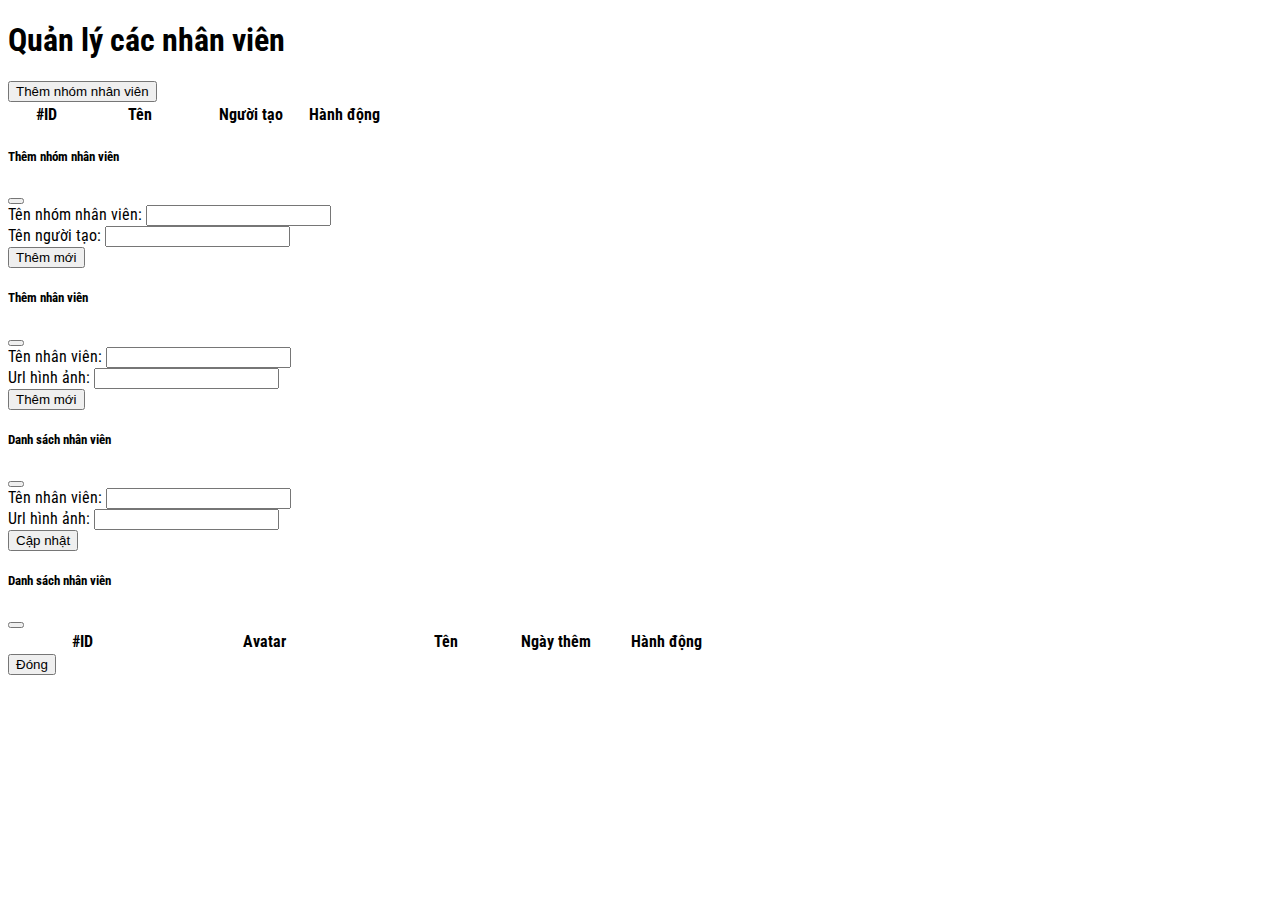
<file: Lesson2/Ex1/index.html>
<!DOCTYPE html>
<html lang="en">

<head>
    <meta charset="UTF-8">
    <meta http-equiv="X-UA-Compatible" content="IE=edge">
    <meta name="viewport" content="width=device-width, initial-scale=1.0">
    <link href="https://cdn.jsdelivr.net/npm/bootstrap@5.0.1/dist/css/bootstrap.min.css" rel="stylesheet"
        integrity="sha384-+0n0xVW2eSR5OomGNYDnhzAbDsOXxcvSN1TPprVMTNDbiYZCxYbOOl7+AMvyTG2x" crossorigin="anonymous">
    <link rel="stylesheet" href="https://pro.fontawesome.com/releases/v5.10.0/css/all.css"
        integrity="sha384-AYmEC3Yw5cVb3ZcuHtOA93w35dYTsvhLPVnYs9eStHfGJvOvKxVfELGroGkvsg+p" crossorigin="anonymous" />
    <link rel="stylesheet" href="./style.css">
    <title>Home work 2</title>
</head>

<body>

    <main>
        <div class="container">
            <h1 class="text-center pt-5">Quản lý các nhân viên</h1>
            <div class="table-action d-flex py-2">
                <button class="btn btn-success ms-auto" data-bs-toggle="offcanvas" data-bs-target="#offcanvasExample"
                    aria-controls="offcanvasExample">Thêm nhóm nhân viên</button>
            </div>
            <table class="table table-bordered" id="employee-collection-table">
                <thead>
                    <tr>
                        <th scope="col" class="text-center" width="20%">#ID</th>
                        <th scope="col" class="text-center" width="30%">Tên</th>
                        <th scope="col" class="text-center" width="30%">Người tạo</th>
                        <th scope="col" class="text-center" width="20%">Hành động</th>
                    </tr>
                </thead>
                <tbody>
                </tbody>
            </table>
        </div>
    </main>

    <!-- Add Employee Collection -->
    <div class="offcanvas offcanvas-end" tabindex="-1" id="offcanvasExample" aria-labelledby="offcanvasExampleLabel">
        <div class="offcanvas-header">
            <h5 class="offcanvas-title" id="offcanvasExampleLabel">Thêm nhóm nhân viên</h5>
            <button type="button" class="btn-close text-reset" data-bs-dismiss="offcanvas" aria-label="Close"></button>
        </div>
        <div class="offcanvas-body">
            <form id="employee-collection-form">
                <div class="mb-3">
                    <label for="collection-name" class="form-label">Tên nhóm nhân viên:</label>
                    <input type="text" class="form-control" id="collection-name">
                </div>
                <div class="mb-3">
                    <label for="collection-creater-name" class="form-label">Tên người tạo:</label>
                    <input type="text" class="form-control" id="collection-creater-name">
                </div>
            </form>
            <div class="mb-3 d-flex">
                <button id="btn-collection" class="btn btn-success ms-auto">Thêm mới</button>
            </div>
        </div>
    </div>

    <!-- Add Employee -->
    <div class="offcanvas offcanvas-end" tabindex="-1" id="offcanvasExample2" aria-labelledby="offcanvasExampleLabel2">
        <div class="offcanvas-header">
            <h5 class="offcanvas-title" id="offcanvasExampleLabel2">Thêm nhân viên</h5>
            <button type="button" class="btn-close text-reset" data-bs-dismiss="offcanvas" aria-label="Close"></button>
        </div>
        <div class="offcanvas-body">
            <form id="employee-form">
                <div class="mb-3">
                    <label for="employee-name" class="form-label">Tên nhân viên:</label>
                    <input type="text" class="form-control" id="employee-name">
                </div>
                <div class="mb-3">
                    <label for="employee-image" class="form-label">Url hình ảnh:</label>
                    <input type="text" class="form-control" id="employee-image">
                </div>
            </form>
            <div class="mb-3 d-flex">
                <button id="btn-employee" class="btn btn-success ms-auto">Thêm mới</button>
            </div>
        </div>
    </div>

    <!-- Edit Employee -->
    <div class="modal fade" id="exampleModal2" tabindex="-1" aria-labelledby="exampleModalLabel2" aria-hidden="true">
        <div class="modal-dialog modal-dialog-centered">
            <div class="modal-content">
                <div class="modal-header">
                    <h5 class="modal-title" id="exampleModalLabel2">Danh sách nhân viên</h5>
                    <button type="button" class="btn-close" data-bs-dismiss="modal" aria-label="Close"></button>
                </div>
                <div class="modal-body">
                    <form id="employee-form">
                        <div class="mb-3">
                            <label for="employee-name" class="form-label">Tên nhân viên:</label>
                            <input type="text" class="form-control" id="edit-employee-name">
                        </div>
                        <div class="mb-3">
                            <label for="employee-image" class="form-label">Url hình ảnh:</label>
                            <input type="text" class="form-control" id="edit-employee-image">
                        </div>
                    </form>
                    <div class="mb-3 d-flex">
                        <button id="btn-edit-employee" class="btn btn-success ms-auto">Cập nhật</button>
                    </div>
                </div>
            </div>
        </div>
    </div>

    <!-- List employee of Collection employee -->
    <div class="modal fade" id="exampleModal" tabindex="-1" aria-labelledby="exampleModalLabel" aria-hidden="true">
        <div class="modal-dialog modal-xl modal-dialog-centered modal-dialog-scrollable">
            <div class="modal-content">
                <div class="modal-header">
                    <h5 class="modal-title" id="exampleModalLabel">Danh sách nhân viên</h5>
                    <button type="button" class="btn-close" data-bs-dismiss="modal" aria-label="Close"></button>
                </div>
                <div class="modal-body">
                    <table class="table table-bordered" id="employee-table">
                        <thead>
                            <tr>
                                <th scope="col" class="text-center" width="20%">#ID</th>
                                <th scope="col" class="text-center" width="30%">Avatar</th>
                                <th scope="col" class="text-center" width="20%">Tên</th>
                                <th scope="col" class="text-center" width="10%">Ngày thêm</th>
                                <th scope="col" class="text-center" width="20%">Hành động</th>
                            </tr>
                        </thead>
                        <tbody>
                        </tbody>
                    </table>
                </div>
                <div class="modal-footer">
                    <button type="button" class="btn btn-secondary" data-bs-dismiss="modal">Đóng</button>
                </div>
            </div>
        </div>
    </div>

    <script src="https://cdn.jsdelivr.net/npm/bootstrap@5.0.1/dist/js/bootstrap.bundle.min.js"
        integrity="sha384-gtEjrD/SeCtmISkJkNUaaKMoLD0//ElJ19smozuHV6z3Iehds+3Ulb9Bn9Plx0x4"
        crossorigin="anonymous"></script>
    <script src="./Employee.js" type="module"></script>
    <script src="./EmployeeCollection.js" type="module"></script>
    <script src="./script.js" type="module"></script>
</body>

</html>
</file>
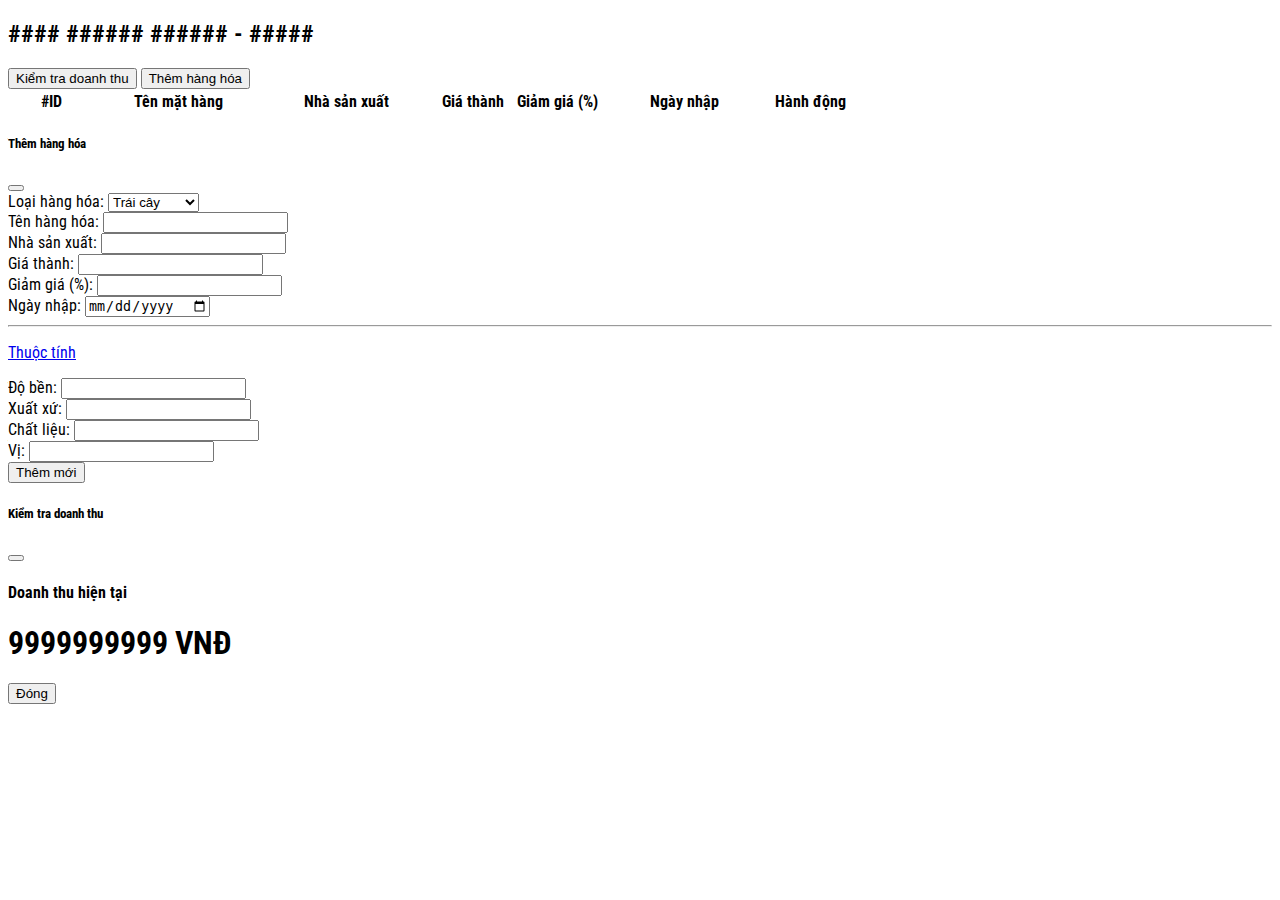
<file: Lesson2/Ex2/index.html>
<!DOCTYPE html>
<html lang="en">

<head>
    <meta charset="UTF-8">
    <meta http-equiv="X-UA-Compatible" content="IE=edge">
    <meta name="viewport" content="width=device-width, initial-scale=1.0">
    <title>Document </title>
    <link href="https://cdn.jsdelivr.net/npm/bootstrap@5.0.1/dist/css/bootstrap.min.css" rel="stylesheet"
        integrity="sha384-+0n0xVW2eSR5OomGNYDnhzAbDsOXxcvSN1TPprVMTNDbiYZCxYbOOl7+AMvyTG2x" crossorigin="anonymous">
    <link rel="stylesheet" href="https://pro.fontawesome.com/releases/v5.10.0/css/all.css"
        integrity="sha384-AYmEC3Yw5cVb3ZcuHtOA93w35dYTsvhLPVnYs9eStHfGJvOvKxVfELGroGkvsg+p" crossorigin="anonymous" />
    <link rel="stylesheet" href="./style.css">
</head>

<body>
    <div class="container">
        <h2 class="warehouse-title text-center p-5">
            <span id="warehouse-name">#### ###### ######</span> - <span id="warehouse-location">#####</span>
        </h2>
        <div class="warehouse-action mb-4 d-flex justify-content-end">
            <button id="check-revenue" class="btn btn-warning">
                <i class="fas fa-check"></i> Kiểm tra doanh thu
            </button>

            <button id="add-commodity" class="btn btn-success ms-2" data-bs-toggle="offcanvas"
                data-bs-target="#offcanvasExample" aria-controls="offcanvasExample">
                <i class="fas fa-folder-plus"></i> Thêm hàng hóa
            </button>
        </div>
        <div class="warehouse-list">
            <table class="table table-bordered" id="warehouse">
                <thead>
                    <tr>
                        <th scope="col" class="text-center" width="10%">#ID</th>
                        <th scope="col" class="text-center" width="20%">Tên mặt hàng</th>
                        <th scope="col" class="text-center" width="20%">Nhà sản xuất</th>
                        <th scope="col" class="text-center" width="10%">Giá thành</th>
                        <th scope="col" class="text-center" width="10%">Giảm giá (%)</th>
                        <th scope="col" class="text-center" width="20%">Ngày nhập</th>
                        <th scope="col" class="text-center" width="10%">Hành động</th>
                    </tr>
                </thead>
                <tbody>
                </tbody>
            </table>
        </div>
    </div>

    <!-- Add comodity -->
    <div class="offcanvas offcanvas-end" tabindex="-1" id="offcanvasExample" aria-labelledby="offcanvasExampleLabel">
        <div class="offcanvas-header">
            <h5 class="offcanvas-title" id="offcanvasExampleLabel">Thêm hàng hóa</h5>
            <button type="button" class="btn-close text-reset" data-bs-dismiss="offcanvas" aria-label="Close"></button>
        </div>
        <div class="offcanvas-body">
            <form id="commodity-form">
                <div class="mb-3">
                    <label for="commodity-type" class="form-label">Loại hàng hóa:</label>
                    <select class="form-select" id="commodity-type" aria-label="Default select example">
                        <option value="fruit">Trái cây</option>
                        <option value="houseware">Đồ da dụng</option>
                        <option value="clothes">Quần áo</option>
                        <option value="food">Đồ ăn</option>
                    </select>
                </div>
                <div class="mb-3">
                    <label for="commodity-name" class="form-label">Tên hàng hóa:</label>
                    <input type="text" class="form-control" id="commodity-name">
                </div>
                <div class="mb-3">
                    <label for="commodity-producer" class="form-label">Nhà sản xuất:</label>
                    <input type="text" class="form-control" id="commodity-producer">
                </div>
                <div class="mb-3">
                    <label for="commodity-price" class="form-label">Giá thành:</label>
                    <input type="text" class="form-control" id="commodity-price">
                </div>
                <div class="mb-3">
                    <label for="commodity-sale-percent" class="form-label">Giảm giá (%):</label>
                    <input type="text" class="form-control" id="commodity-sale-percent">
                </div>
                <div class="mb-3">
                    <label for="commodity-date-added" class="form-label">Ngày nhập:</label>
                    <input type="date" class="form-control" id="commodity-date-added">
                </div>
                <hr>
                <p>
                    <a class="btn btn-primary" data-bs-toggle="collapse" href="#collapseExample" role="button"
                        aria-expanded="false" aria-controls="collapseExample">
                        Thuộc tính
                    </a>
                </p>
                <div class="collapse" id="collapseExample">
                    <div class="mb-3">
                        <label for="commodity-stamina" class="form-label">Độ bền:</label>
                        <input type="text" class="form-control" id="commodity-stamina">
                    </div>
                    <div class="mb-3">
                        <label for="commodity-origin" class="form-label">Xuất xứ:</label>
                        <input type="text" class="form-control" id="commodity-origin">
                    </div>
                    <div class="mb-3">
                        <label for="commodity-material" class="form-label">Chất liệu:</label>
                        <input type="text" class="form-control" id="commodity-material">
                    </div>
                    <div class="mb-3">
                        <label for="commodity-taste" class="form-label">Vị:</label>
                        <input type="text" class="form-control" id="commodity-taste">
                    </div>
                </div>
            </form>
            <div class="mb-3 d-flex">
                <button id="btn-commodity" class="btn btn-success ms-auto">Thêm mới</button>
            </div>
        </div>
    </div>

    <!-- Check Revenue -->
    <div class="modal fade" id="exampleModal" tabindex="-1" aria-labelledby="exampleModalLabel" aria-hidden="true">
        <div class="modal-dialog">
            <div class="modal-content">
                <div class="modal-header">
                    <h5 class="modal-title" id="exampleModalLabel">Kiểm tra doanh thu</h5>
                    <button type="button" class="btn-close" data-bs-dismiss="modal" aria-label="Close"></button>
                </div>
                <div class="modal-body text-center">
                    <h4>Doanh thu hiện tại</h4>
                    <h1><span id="total-revenue">9999999999</span> VNĐ</h1>
                </div>
                <div class="modal-footer">
                    <button type="button" class="btn btn-secondary" data-bs-dismiss="modal">Đóng</button>
                </div>
            </div>
        </div>
    </div>
    <script src="https://cdn.jsdelivr.net/npm/bootstrap@5.0.1/dist/js/bootstrap.bundle.min.js"
        integrity="sha384-gtEjrD/SeCtmISkJkNUaaKMoLD0//ElJ19smozuHV6z3Iehds+3Ulb9Bn9Plx0x4"
        crossorigin="anonymous"></script>
    <script src="./Class/Commodity.js" type="module"></script>
    <script src="./Class/Houseware.js" type="module"></script>
    <script src="./Class/Clothes.js" type="module"></script>
    <script src="./Class/Fruit.js" type="module"></script>
    <script src="./Class/Food.js" type="module"></script>
    <script src="./Class/Warehouse.js" type="module"></script>
    <script src="./element.js" type="module"></script>
    <script src="./Helpers/bindEvent.js" type="module"></script>
    <script src="./script.js" type="module"></script>
</body>

</html>
</file>
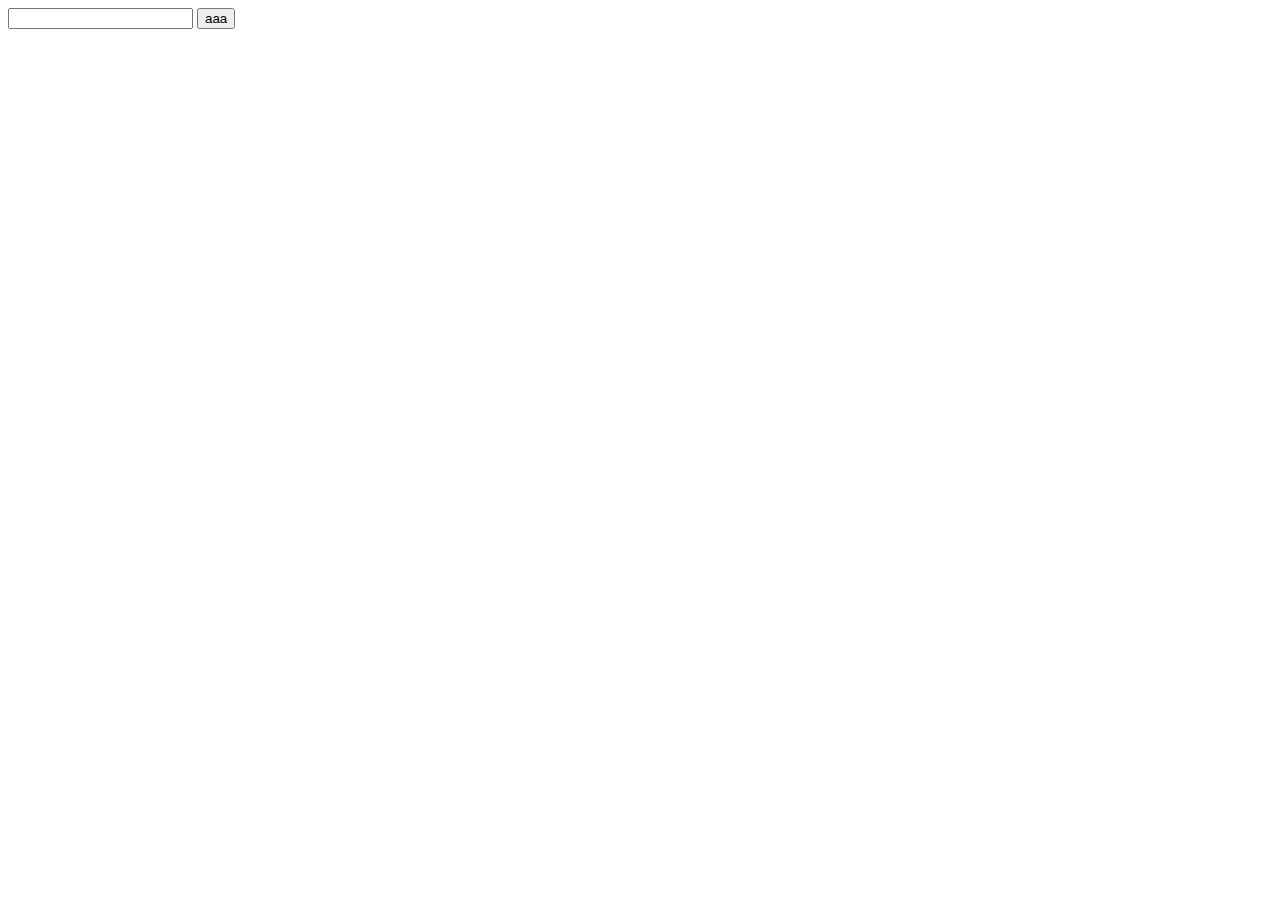
<file: Lesson2/Ex3/index.html>
<!DOCTYPE html>
<html lang="en">

<head>
    <meta charset="UTF-8">
    <meta http-equiv="X-UA-Compatible" content="IE=edge">
    <meta name="viewport" content="width=device-width, initial-scale=1.0">
    <title></title>
</head>

<body>
    <custom-input value="123"></custom-input>
    <button id="btn-123">aaa</button>
    <script>
        let btn = document.querySelector('#btn-123');
        btn.onclick = () => {
            document.querySelector('custom-input').value = "aaa";
        }
    </script>

    <script src="./custom-input.js" type="module"></script>
    <script src="./test.js" type="module"></script>
</body>

</html>
</file>
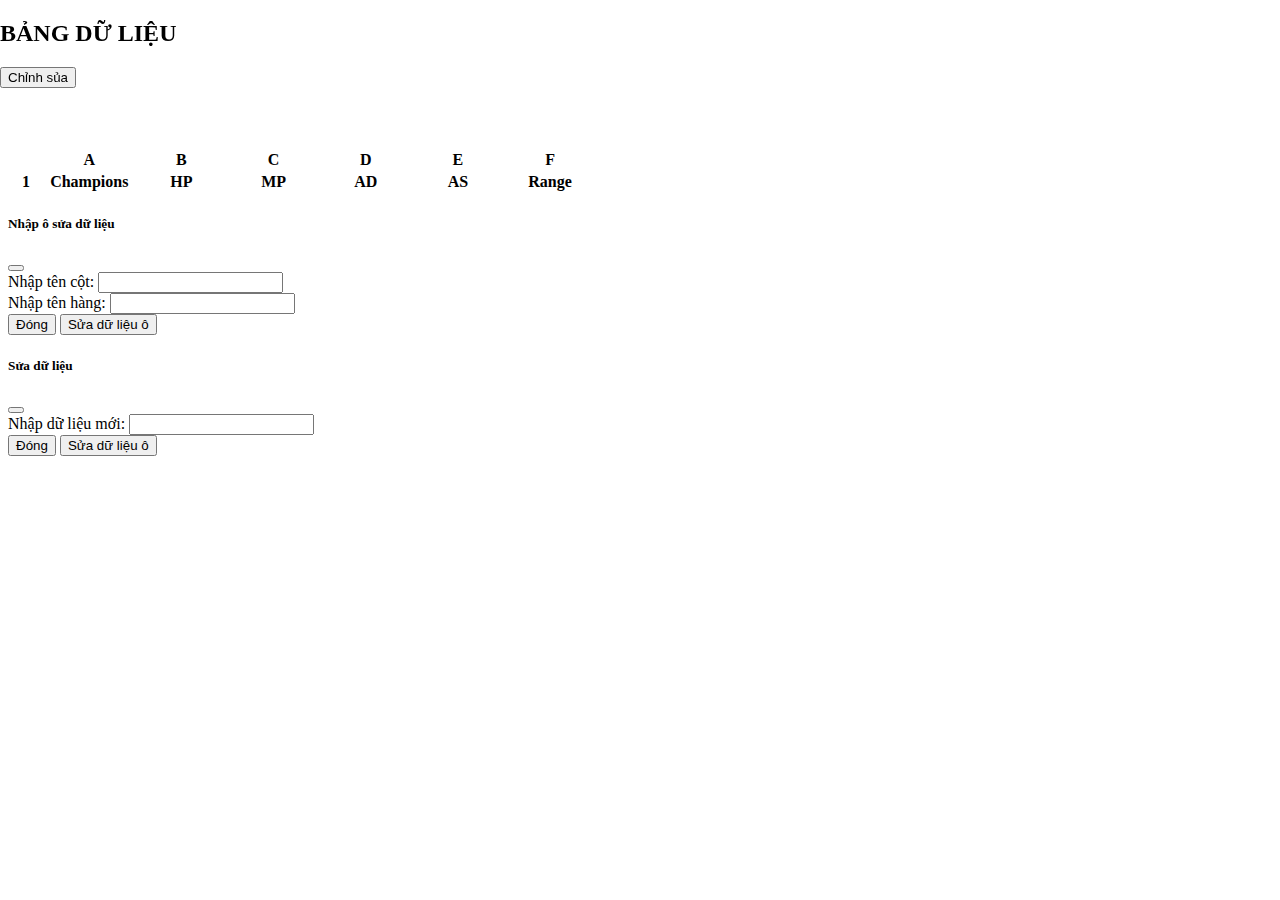
<file: Lesson1/ex1.html>
<!DOCTYPE html>
<html lang="en">

<head>
    <meta charset="UTF-8">
    <meta http-equiv="X-UA-Compatible" content="IE=edge">
    <meta name="viewport" content="width=device-width, initial-scale=1.0">
    <title>Lesson1</title>
    <link rel="shortcut icon" href="./img/favicon.ico" type="image/x-icon">
    <link href="https://cdn.jsdelivr.net/npm/bootstrap@5.0.1/dist/css/bootstrap.min.css" rel="stylesheet"
        integrity="sha384-+0n0xVW2eSR5OomGNYDnhzAbDsOXxcvSN1TPprVMTNDbiYZCxYbOOl7+AMvyTG2x" crossorigin="anonymous">
    <link rel="stylesheet" href="https://pro.fontawesome.com/releases/v5.10.0/css/all.css"
        integrity="sha384-AYmEC3Yw5cVb3ZcuHtOA93w35dYTsvhLPVnYs9eStHfGJvOvKxVfELGroGkvsg+p" crossorigin="anonymous" />
    <link rel="stylesheet" href="./css/ex1/style.css">
</head>

<body>
    <main>
        <div class="container">

            <div class="header bg-light">
                <div class="container">
                    <h2 class="py-2 text-center bg-secondary text-white">BẢNG DỮ LIỆU</h2>

                    <div class="action py-2 text-end">
                        <button class="btn btn-primary" data-bs-toggle="modal" data-bs-target="#editBlockModal">
                            <i class="fas fa-edit"></i> Chỉnh sủa
                        </button>
                    </div>
                </div>
            </div>

            <table class="table table-bordered">
                <thead>
                    <tr class="disabled">
                        <th scope="col" class="bg-light"></th>
                        <th scope="col" class="bg-light">A</th>
                        <th scope="col" class="bg-light">B</th>
                        <th scope="col" class="bg-light">C</th>
                        <th scope="col" class="bg-light">D</th>
                        <th scope="col" class="bg-light">E</th>
                        <th scope="col" class="bg-light">F</th>
                    </tr>
                </thead>
                <tbody>
                    <tr class="disabled">
                        <th width="5%" scope="row" class="bg-light">1</th>
                        <td width="14%"><strong>Champions</strong></td>
                        <td width="14%"><strong>HP</strong></td>
                        <td width="14%"><strong>MP</strong></td>
                        <td width="14%"><strong>AD</strong></td>
                        <td width="14%"><strong>AS</strong></td>
                        <td width="14%"><strong>Range</strong></td>
                    </tr>
                </tbody>
            </table>
        </div>

        <!-- Modal edit block -->
        <div class="modal fade" id="editBlockModal" tabindex="-1" aria-labelledby="editBlockModalLabel"
            aria-hidden="true">
            <div class="modal-dialog ">
                <div class="modal-content">
                    <div class="modal-header">
                        <h5 class="modal-title" id="editBlockModalLabel">Nhập ô sửa dữ liệu</h5>
                        <button type="button" class="btn-close" data-bs-dismiss="modal" aria-label="Close"></button>
                    </div>
                    <div class="modal-body">
                        <form id="edit-form">
                            <div class="edit-error alert alert-danger d-none" role="alert">
                                <strong class="text-error"></strong>
                            </div>
                            <div class="mb-3">
                                <label for="tableCol" class="form-label">Nhập tên cột: </label>
                                <input type="text" class="form-control" id="tableCol">
                            </div>
                            <div class="mb-3">
                                <label for="tableRow" class="form-label">Nhập tên hàng: </label>
                                <input type="text" class="form-control" id="tableRow">
                            </div>
                        </form>
                    </div>
                    <div class="modal-footer">
                        <button type="button" class="btn btn-danger" data-bs-dismiss="modal">Đóng</button>
                        <button type="button" class="btn btn-success" id="btn-edit-block">
                            Sửa dữ liệu ô
                        </button>
                    </div>
                </div>
            </div>
        </div>

        <!-- Modal edit block detail -->
        <div class="modal fade" id="editBlockModalDetail" tabindex="-1" aria-labelledby="editBlockModalDetailLabel"
            aria-hidden="true">
            <div class="modal-dialog ">
                <div class="modal-content">
                    <div class="modal-header">
                        <h5 class="modal-title" id="editBlockModalDetailLabel">Sửa dữ liệu</h5>
                        <button type="button" class="btn-close" data-bs-dismiss="modal" aria-label="Close"></button>
                    </div>
                    <div class="modal-body">
                        <form id="edit-form-detail">
                            <div class="edit-error alert alert-danger d-none" role="alert">
                                <strong class="text-error"></strong>
                            </div>
                            <div class="mb-3">
                                <label for="tableRow" class="form-label">Nhập dữ liệu mới: </label>
                                <input type="text" class="form-control" id="newData">
                            </div>
                        </form>
                    </div>
                    <div class="modal-footer">
                        <button type="button" class="btn btn-danger" data-bs-dismiss="modal">Đóng</button>
                        <button type="button" class="btn btn-success" id="btn-edit-detail-block">Sửa dữ liệu ô</button>
                    </div>
                </div>
            </div>
        </div>
    </main>

    <script src="https://cdn.jsdelivr.net/npm/@popperjs/core@2.9.2/dist/umd/popper.min.js"
        integrity="sha384-IQsoLXl5PILFhosVNubq5LC7Qb9DXgDA9i+tQ8Zj3iwWAwPtgFTxbJ8NT4GN1R8p"
        crossorigin="anonymous"></script>
    <script src="https://cdn.jsdelivr.net/npm/bootstrap@5.0.1/dist/js/bootstrap.min.js"
        integrity="sha384-Atwg2Pkwv9vp0ygtn1JAojH0nYbwNJLPhwyoVbhoPwBhjQPR5VtM2+xf0Uwh9KtT"
        crossorigin="anonymous"></script>
    <script src="./js/common/champions.js"></script>
    <script src="./js/ex1/script.js"></script>
</body>

</html>
</file>
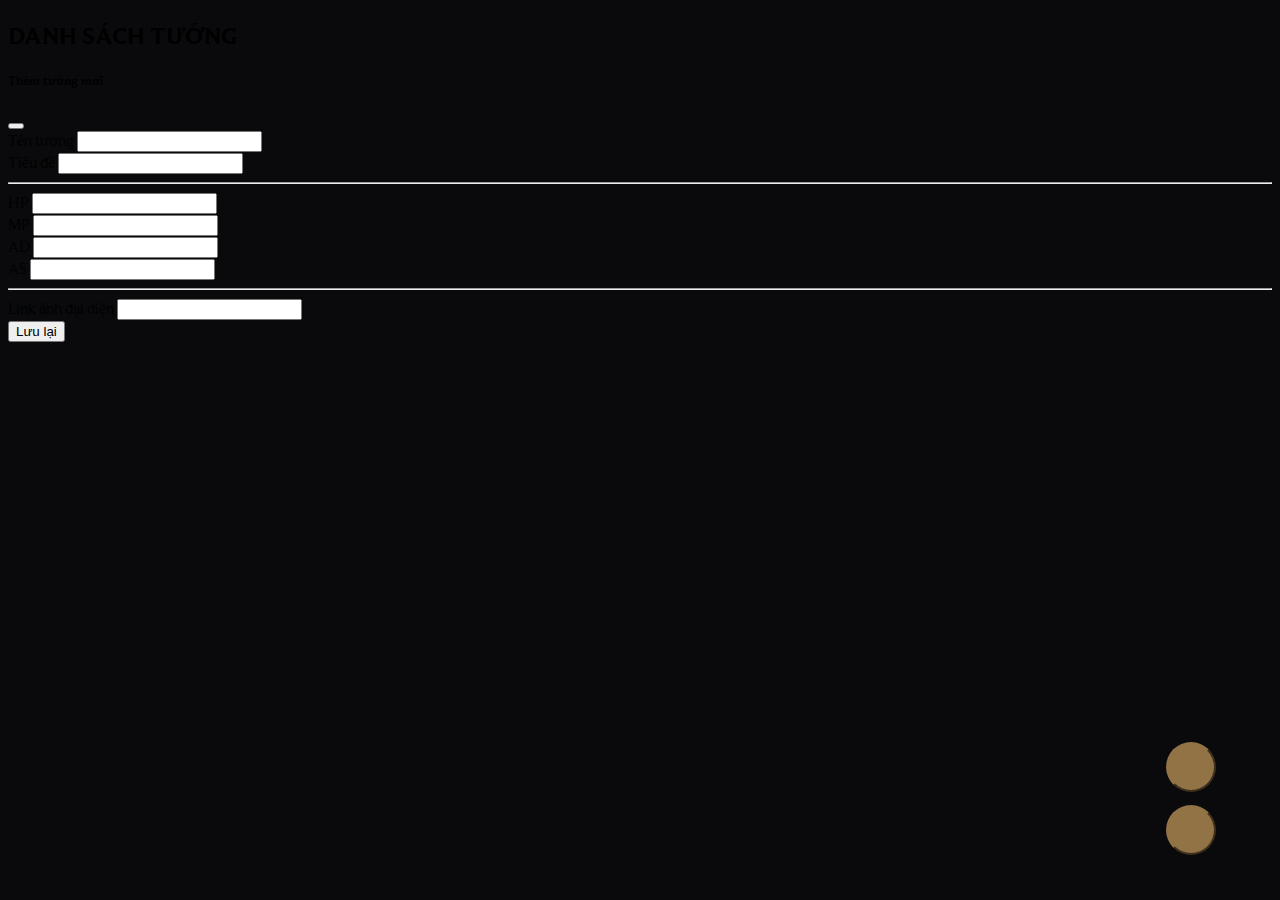
<file: Lesson1/ex2.html>
<!DOCTYPE html>
<html lang="en">

<head>
    <meta charset="UTF-8">
    <meta http-equiv="X-UA-Compatible" content="IE=edge">
    <meta name="viewport" content="width=device-width, initial-scale=1.0">
    <title>Lesson1</title>
    <link rel="shortcut icon" href="./img/favicon.ico" type="image/x-icon">
    <link href="https://cdn.jsdelivr.net/npm/bootstrap@5.0.1/dist/css/bootstrap.min.css" rel="stylesheet"
        integrity="sha384-+0n0xVW2eSR5OomGNYDnhzAbDsOXxcvSN1TPprVMTNDbiYZCxYbOOl7+AMvyTG2x" crossorigin="anonymous">
    <link rel="stylesheet" href="https://pro.fontawesome.com/releases/v5.10.0/css/all.css"
        integrity="sha384-AYmEC3Yw5cVb3ZcuHtOA93w35dYTsvhLPVnYs9eStHfGJvOvKxVfELGroGkvsg+p" crossorigin="anonymous" />
    <link rel="stylesheet" href="./fonts/stylesheet.css">
    <link rel="stylesheet" href="./css/ex2/style.css">
</head>

<body>
    <main>
        <div id="bg"></div>
        <div class="container main">
            <div class="header mb-5 pt-5">
                <h2 class="py-2 text-center text-white">DANH SÁCH TƯỚNG</h2>
            </div>

            <div class="champion-list pt-5 pb-5">
                <div class="row">
                </div>
            </div>

            <button class="btn btn-recache" title="Cache lại dữ liệu">
                <i class="fas fa-sync-alt"></i>
            </button>

            <button class="btn btn-add" title="Thêm tướng">
                <i class="fas fa-user-plus"></i>
            </button>
        </div>
    </main>

    <div class="offcanvas offcanvas-end" tabindex="-1" id="offcanvasRight" aria-labelledby="offcanvasRightLabel">
        <div class="offcanvas-header">
            <h5 id="offcanvasRightLabel">Thêm tướng mới</h5>
            <button type="button" class="btn-close text-reset" data-bs-dismiss="offcanvas" aria-label="Close"></button>
        </div>
        <div class="offcanvas-body">
            <div class="mb-3">
                <label for="champion-name" class="form-label">Tên tướng</label>
                <input type="text" class="form-control" id="champion-name" aria-describedby="emailHelp">
            </div>
            <div class="mb-3">
                <label for="champion-title" class="form-label">Tiêu đề</label>
                <input type="text" class="form-control" id="champion-title">
            </div>
            <hr>
            <div class="mb-3">
                <label for="champion-hp" class="form-label">HP</label>
                <input type="text" class="form-control" id="champion-hp">
            </div>
            <div class="mb-3">
                <label for="champion-mp" class="form-label">MP</label>
                <input type="text" class="form-control" id="champion-mp">
            </div>
            <div class="mb-3">
                <label for="champion-ad" class="form-label">AD</label>
                <input type="text" class="form-control" id="champion-ad">
            </div>
            <div class="mb-3">
                <label for="champion-as" class="form-label">AS</label>
                <input type="text" class="form-control" id="champion-as">
            </div>
            <hr>
            <div class="mb-3">
                <label for="champion-img" class="form-label">Link ảnh đại diện</label>
                <input type="text" class="form-control" id="champion-img">
            </div>
            <div class="text-end">
                <button type="submit" class="btn btn-primary btn-save-add">Lưu lại</button>
            </div>
        </div>
    </div>
    <div class="loading">
        <img src="./img/loading.gif" alt="loading">
    </div>
    <script src="https://cdn.jsdelivr.net/npm/@popperjs/core@2.9.2/dist/umd/popper.min.js"
        integrity="sha384-IQsoLXl5PILFhosVNubq5LC7Qb9DXgDA9i+tQ8Zj3iwWAwPtgFTxbJ8NT4GN1R8p"
        crossorigin="anonymous"></script>
    <script src="https://cdn.jsdelivr.net/npm/bootstrap@5.0.1/dist/js/bootstrap.min.js"
        integrity="sha384-Atwg2Pkwv9vp0ygtn1JAojH0nYbwNJLPhwyoVbhoPwBhjQPR5VtM2+xf0Uwh9KtT"
        crossorigin="anonymous"></script>
    <script src="./js/common/champions.js"></script>
    <script src="./js/ex2/card.js"></script>
    <script src="./js/ex2/script.js"></script>
</body>

</html>
</file>
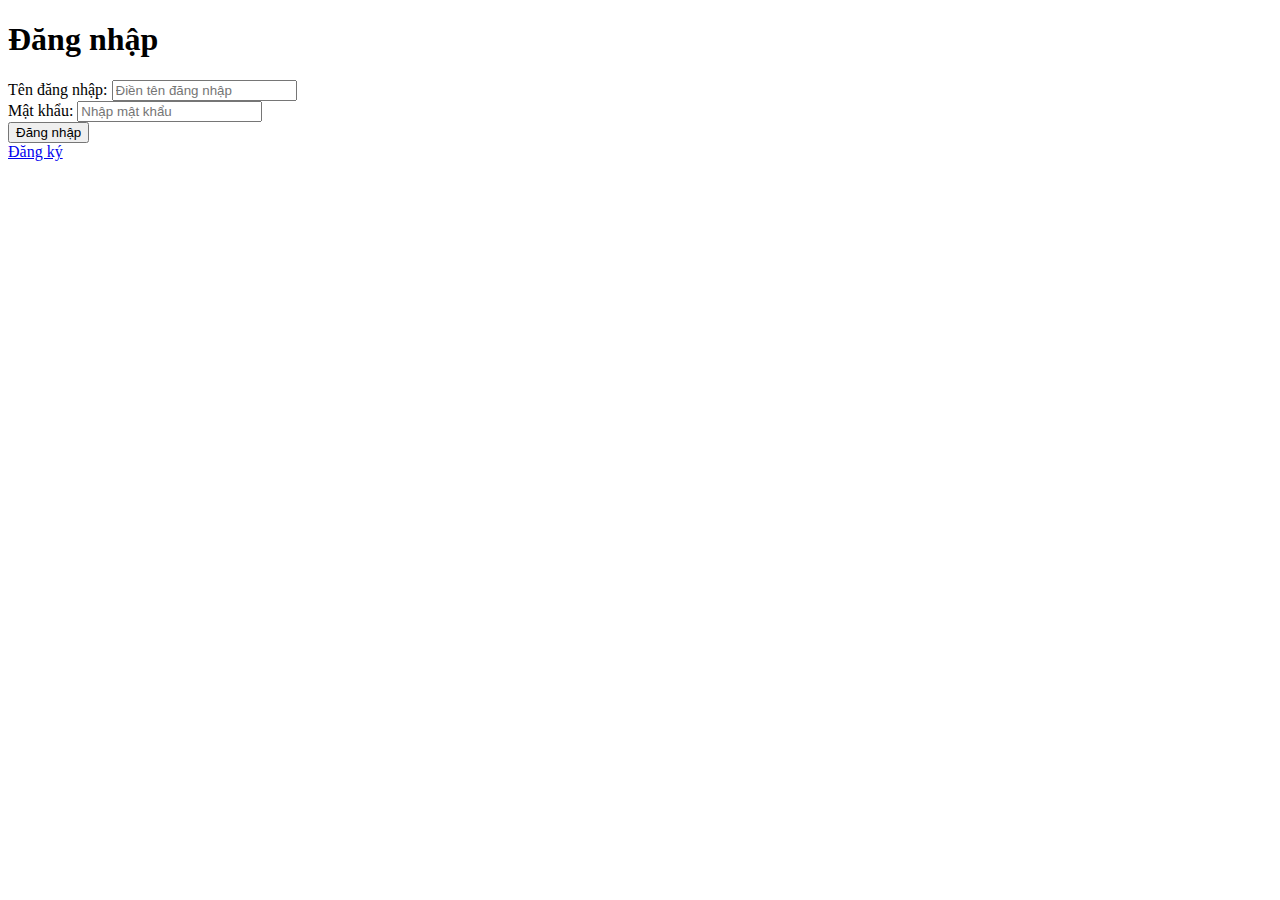
<file: Lesson3/Ex3/login.html>
<!DOCTYPE html>
<html lang="en">

<head>
    <meta charset="UTF-8">
    <meta http-equiv="X-UA-Compatible" content="IE=edge">
    <meta name="viewport" content="width=device-width, initial-scale=1.0">
    <link href="https://cdn.jsdelivr.net/npm/bootstrap@5.0.1/dist/css/bootstrap.min.css" rel="stylesheet"
        integrity="sha384-+0n0xVW2eSR5OomGNYDnhzAbDsOXxcvSN1TPprVMTNDbiYZCxYbOOl7+AMvyTG2x" crossorigin="anonymous">
    <link rel="stylesheet" href="https://pro.fontawesome.com/releases/v5.10.0/css/all.css"
        integrity="sha384-AYmEC3Yw5cVb3ZcuHtOA93w35dYTsvhLPVnYs9eStHfGJvOvKxVfELGroGkvsg+p" crossorigin="anonymous" />
    <title>Document</title>
</head>

<body>

    <div class="container">
        <div class="row">
            <div class="col-12 pt-5">
                <h1 class="text-center">Đăng nhập</h1>
            </div>
            <div class="col-md-6 mx-auto">
                <form id="loginForm" class="border p-4 mt-5 rounded">
                    <custom-input type="text" label="Tên đăng nhập:" label-for="username" input-id="username"
                        placeholder="Điền tên đăng nhập" name="username">
                    </custom-input>
                    <custom-input type="password" label="Mật khẩu:" label-for="password" input-id="password"
                        placeholder="Nhập mật khẩu" name="password">
                    </custom-input>
                    <div class="mb-3">
                        <button type="submit" class="btn btn-success w-100">Đăng nhập</button>
                    </div>
                    <a href="./register.html" class="d-block text-center">Đăng ký</a>
                </form>
            </div>
        </div>
    </div>

    <script src="./Input/text.js"></script>
    <script src="https://cdn.jsdelivr.net/npm/bootstrap@5.0.1/dist/js/bootstrap.bundle.min.js"
        integrity="sha384-gtEjrD/SeCtmISkJkNUaaKMoLD0//ElJ19smozuHV6z3Iehds+3Ulb9Bn9Plx0x4"
        crossorigin="anonymous"></script>
</body>

</html>
</file>
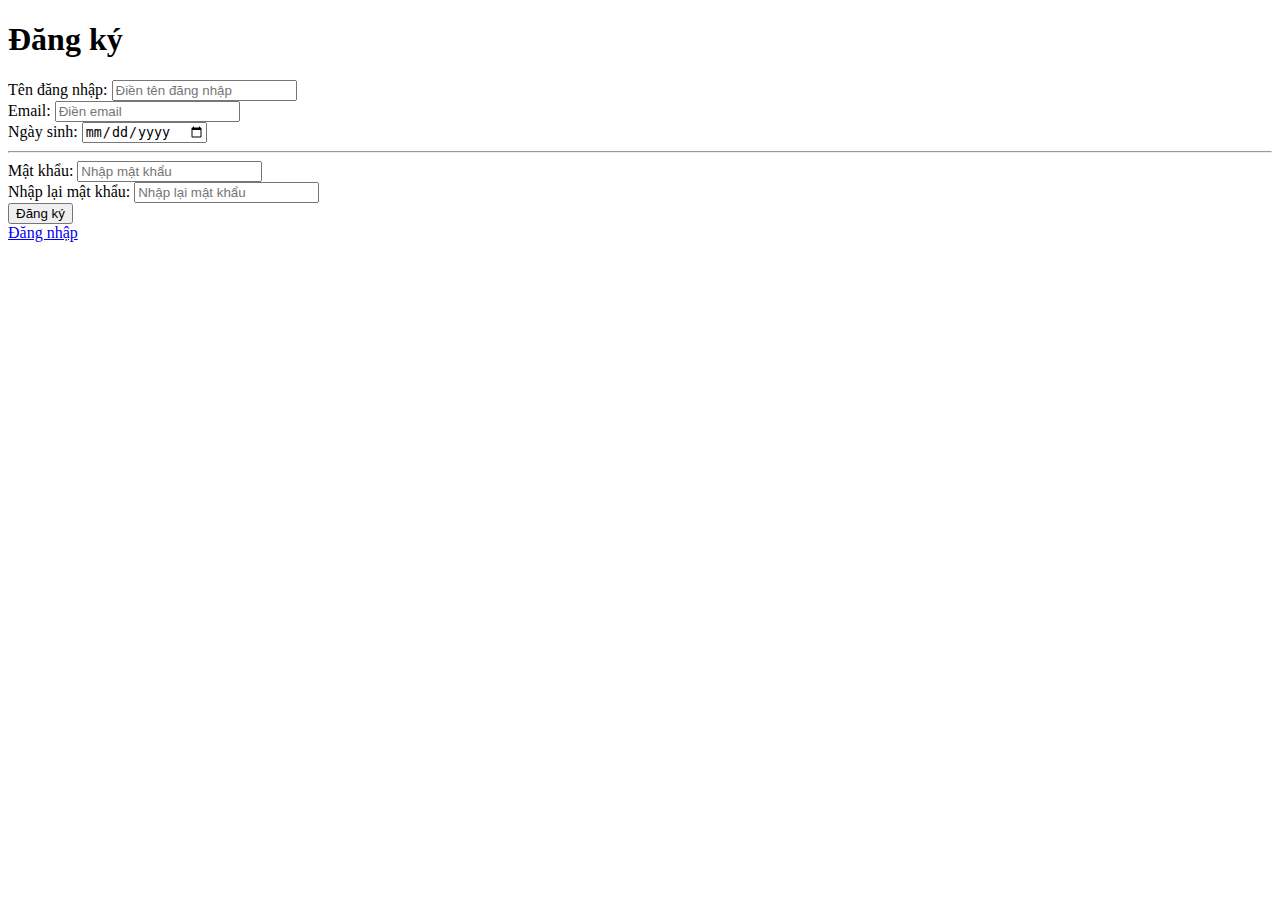
<file: Lesson3/Ex3/register.html>
<!DOCTYPE html>
<html lang="en">

<head>
    <meta charset="UTF-8">
    <meta http-equiv="X-UA-Compatible" content="IE=edge">
    <meta name="viewport" content="width=device-width, initial-scale=1.0">
    <link href="https://cdn.jsdelivr.net/npm/bootstrap@5.0.1/dist/css/bootstrap.min.css" rel="stylesheet"
        integrity="sha384-+0n0xVW2eSR5OomGNYDnhzAbDsOXxcvSN1TPprVMTNDbiYZCxYbOOl7+AMvyTG2x" crossorigin="anonymous">
    <link rel="stylesheet" href="https://pro.fontawesome.com/releases/v5.10.0/css/all.css"
        integrity="sha384-AYmEC3Yw5cVb3ZcuHtOA93w35dYTsvhLPVnYs9eStHfGJvOvKxVfELGroGkvsg+p" crossorigin="anonymous" />
    <title>Document</title>
</head>

<body>

    <div class="container">
        <div class="row">
            <div class="col-12 pt-5">
                <h1 class="text-center">Đăng ký</h1>
            </div>
            <div class="col-md-6 mx-auto">
                <form id="loginForm" class="border p-4 mt-5 rounded">
                    <custom-input type="text" label="Tên đăng nhập:" label-for="username" input-id="username"
                        placeholder="Điền tên đăng nhập" name="username">
                    </custom-input>
                    <custom-input type="email" label="Email:" label-for="email" input-id="email"
                        placeholder="Điền email" name="email">
                    </custom-input>
                    <custom-input type="date" label="Ngày sinh:" label-for="bod" input-id="bod"
                        placeholder="Chọn ngày sinh" name="bod">
                    </custom-input>
                    <hr>
                    <custom-input type="password" label="Mật khẩu:" label-for="password" input-id="password"
                        placeholder="Nhập mật khẩu" name="password">
                    </custom-input>
                    <custom-input type="password" label="Nhập lại mật khẩu:" label-for="re-password"
                        input-id="re-password" placeholder="Nhập lại mật khẩu" name="re-password">
                    </custom-input>
                    <div class="mb-3">
                        <button type="submit" class="btn btn-success w-100">Đăng ký</button>
                    </div>
                    <a href="./login.html" class="d-block text-center">Đăng nhập</a>
                </form>
            </div>
        </div>
    </div>

    <script src="./Input/text.js"></script>
    <script src="https://cdn.jsdelivr.net/npm/bootstrap@5.0.1/dist/js/bootstrap.bundle.min.js"
        integrity="sha384-gtEjrD/SeCtmISkJkNUaaKMoLD0//ElJ19smozuHV6z3Iehds+3Ulb9Bn9Plx0x4"
        crossorigin="anonymous"></script>
</body>

</html>
</file>
<file: Lesson2/Ex1/style.css>
@import url('https://fonts.googleapis.com/css2?family=Roboto+Condensed:ital,wght@0,300;0,400;0,700;1,300;1,400;1,700&display=swap');

body {
    font-family: 'Roboto Condensed', sans-serif;
}

tbody,
td,
tfoot,
th,
thead,
tr {
    vertical-align: baseline;
}

.img-ava {
    width: 50px;
    height: 50px;
}
</file>
<file: Lesson2/Ex2/style.css>
@import url('https://fonts.googleapis.com/css2?family=Roboto+Condensed:ital,wght@0,300;0,400;0,700;1,300;1,400;1,700&display=swap');

body {
    font-family: 'Roboto Condensed', sans-serif;
}

tbody,
td,
tfoot,
th,
thead,
tr {
    vertical-align: baseline;
}
</file>
<file: Lesson1/css/ex1/style.css>
.table th,
.table td {
    text-align: center;
    vertical-align: baseline;
}

.table tbody td:hover,
.table tbody td:focus,
.table tbody td.active {
    background: #34495e;
    cursor: pointer;
    color: white;
    box-shadow: rgba(100, 100, 111, 0.2) 0px 7px 29px 0px;
}

.table .disabled:hover,
.table .disabled *:hover {
    cursor: not-allowed;
}

.champion-meta {
    display: flex;
    align-items: center;
}

.champion-img {
    width: 40px;
    height: 40px;
    overflow: hidden;
    border-radius: 100%;
    margin-right: 10px;
}

.champion-img img {
    width: 100%;
    height: 100%;
    object-fit: cover;
}

.header {
    position: fixed;
    top: 0;
    left: 0;
    width: 100%;
}

main {
    padding-top: 140px;
}
</file>
<file: Lesson1/fonts/stylesheet.css>
@font-face {
    font-family: 'BeaufortforLOL';
    src: url('BeaufortforLOL-Bold.eot');
    src: url('BeaufortforLOL-Bold.eot?#iefix') format('embedded-opentype'),
        url('BeaufortforLOL-Bold.woff2') format('woff2'),
        url('BeaufortforLOL-Bold.woff') format('woff'),
        url('BeaufortforLOL-Bold.ttf') format('truetype');
    font-weight: bold;
    font-style: normal;
    font-display: swap;
}

@font-face {
    font-family: 'BeaufortforLOL';
    src: url('BeaufortforLOL-Regular.eot');
    src: url('BeaufortforLOL-Regular.eot?#iefix') format('embedded-opentype'),
        url('BeaufortforLOL-Regular.woff2') format('woff2'),
        url('BeaufortforLOL-Regular.woff') format('woff'),
        url('BeaufortforLOL-Regular.ttf') format('truetype');
    font-weight: normal;
    font-style: normal;
    font-display: swap;
}
</file>
<file: Lesson1/css/ex2/style.css>
body {
    font-family: 'BeaufortforLOL', Arial, sans-serif;
    background: #0a0a0c;
    -webkit-font-smoothing: antialised;
}

#bg {
    background-image: url('https://universe.leagueoflegends.com/images/championsBackground.jpg');
    filter: brightness(0.4);
    background-position: top;
    background-repeat: no-repeat;
    background-size: cover;
    opacity: 0.2;
    z-index: 1;
    position: fixed;
    width: 100%;
    height: 100%;
}

.remove-col {
    width: 0;
    transition: 0.4s;
}

.main {
    position: relative;
    z-index: 2;
}

.btn-add {
    position: fixed;
    right: 5%;
    bottom: 5%;
    width: 50px;
    height: 50px;
    padding: 0;
    border-radius: 100%;
    background: #927345;
    border-color: #927345;
}

.btn-add:hover {
    background: white;
    color: #927345;
}

.btn-recache {
    position: fixed;
    right: 5%;
    bottom: 12%;
    width: 50px;
    height: 50px;
    padding: 0;
    border-radius: 100%;
    background: #927345;
    border-color: #927345;
}

.btn-recache:hover {
    background: white;
    color: #927345;
}

.loading {
    position: fixed;
    z-index: 99;
    top: 0;
    left: 0;
    width: 100%;
    height: 100%;
    background: #0a0a0cf8;
    display: flex;
    align-items: center;
    justify-content: center;
    opacity: 0;
    visibility: hidden;
}

.loading.active {
    opacity: 1;
    visibility: visible;
}
</file>
